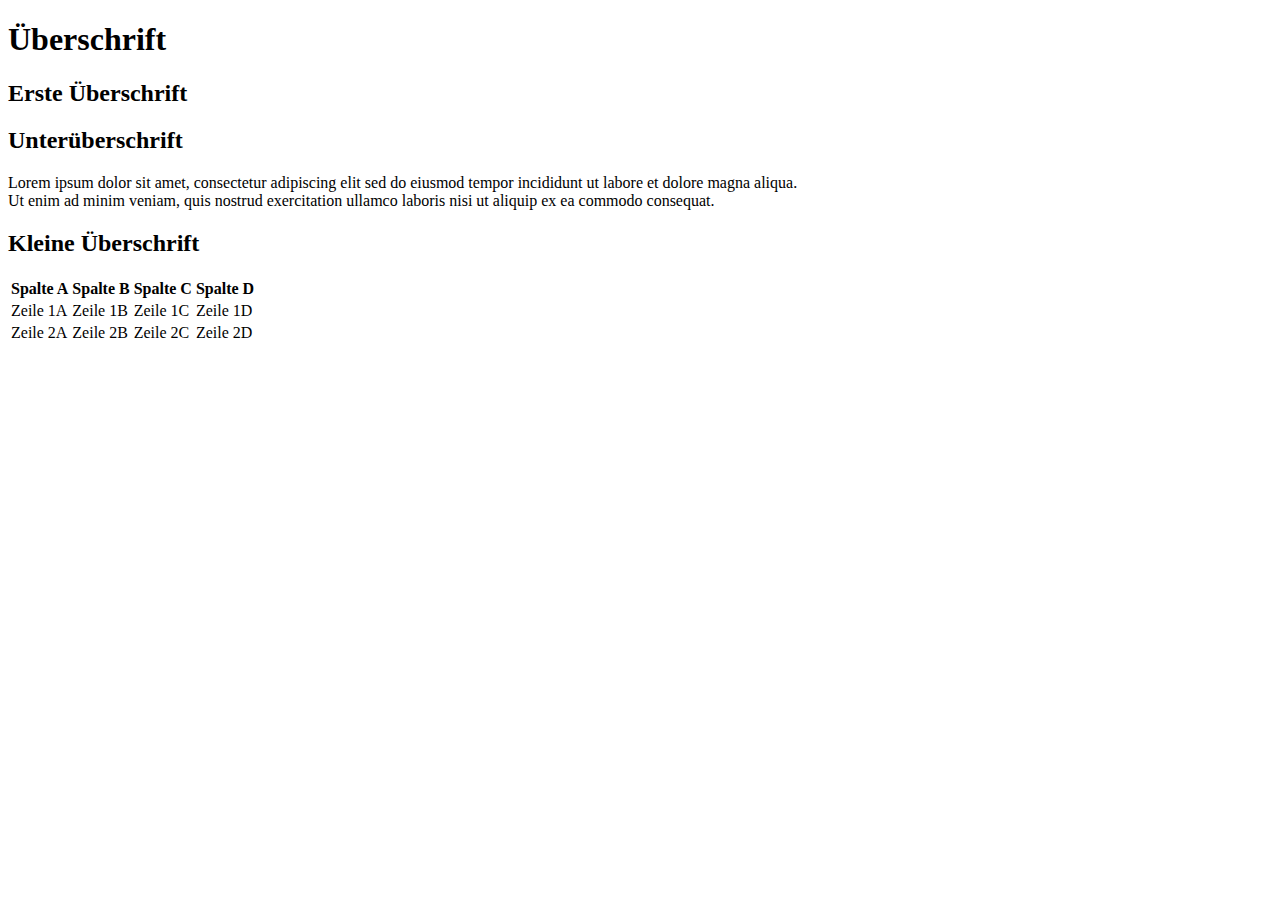
<file: E1/index.html>
<!DOCTYPE html>
<html>
    <head>
        <meta charset="utf-8" />
        <title>HTML Tutorials</title>
    </head>
    <body>        
	
		<h1>Überschrift</h1>
		
		<h2>Erste Überschrift</h2>
		
		<h2>Unterüberschrift</h2>		
		<p>Lorem ipsum dolor sit amet, consectetur adipiscing elit sed do eiusmod tempor incididunt ut labore et dolore magna aliqua. <br />
		Ut enim ad minim veniam, quis nostrud exercitation ullamco laboris nisi ut aliquip ex ea commodo consequat. </p>
		
		<h2>Kleine Überschrift</h2>
		<table>
			<tr>
				<th>Spalte A</th>
				<th>Spalte B</th>
				<th>Spalte C</th>
				<th>Spalte D</th>
			</tr>
			<tr>
				<td>Zeile 1A</td>
				<td>Zeile 1B</td>
				<td>Zeile 1C</td>
				<td>Zeile 1D</td>
			</tr>
			<tr>
				<td>Zeile 2A</td>
				<td>Zeile 2B</td>
				<td>Zeile 2C</td>
				<td>Zeile 2D</td>
			</tr>
		</table>
		
    </body>
</html>
</file>
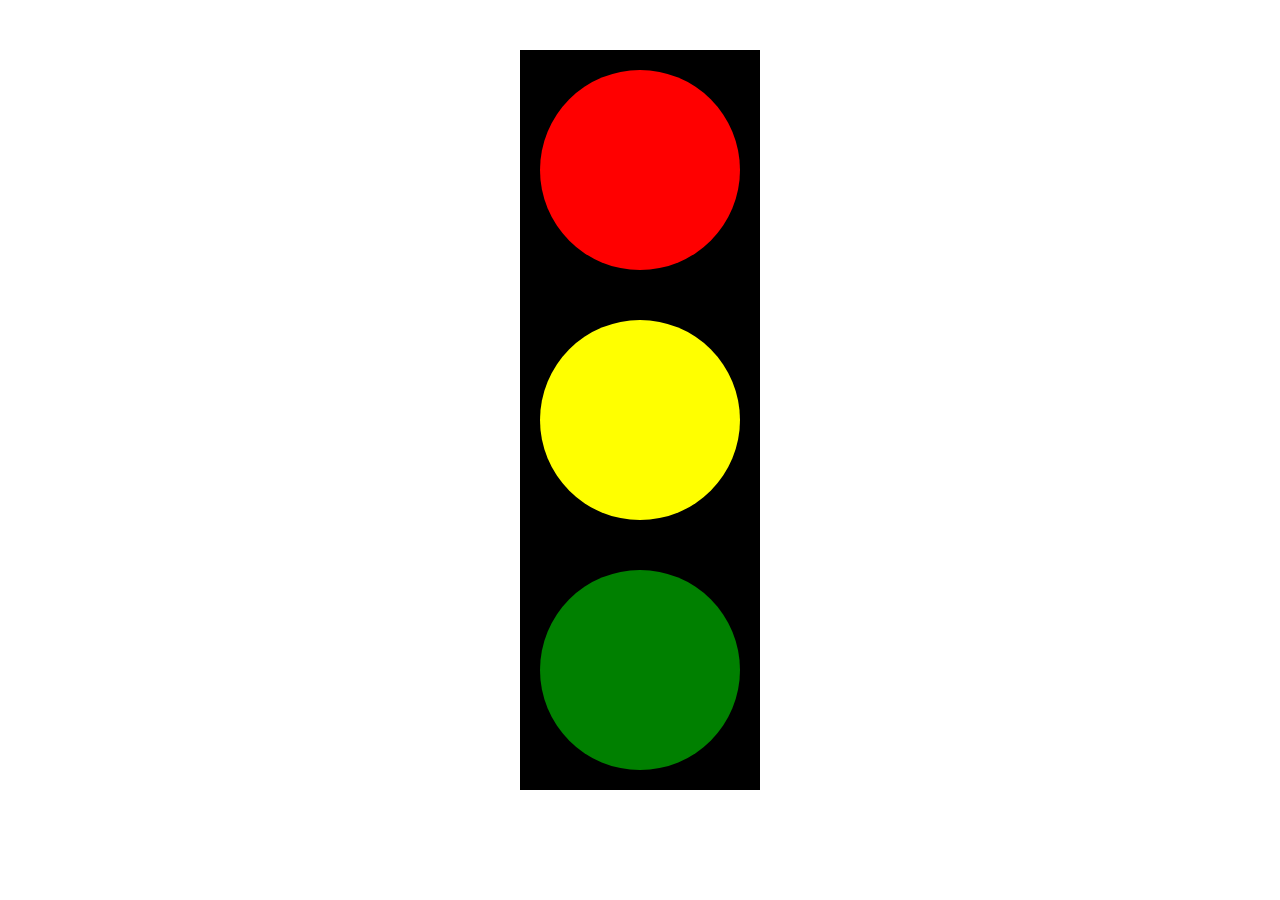
<file: E7/index.html>
<!DOCTYPE html>
<html>
    <head>
        <meta charset="utf-8" />
		<script src="https://ajax.googleapis.com/ajax/libs/jquery/3.3.1/jquery.min.js"></script>
		<link href="style.css" rel="stylesheet" />
        <title>HTML Tutorials</title>
    </head>
    <body>        
	
		<div class="traffic_light_container">
			<div class="light" id="red"></div>
			<div class="light" id="yellow"></div>
			<div class="light" id="green"></div>
		</div>
		
    </body>
</html>
</file>
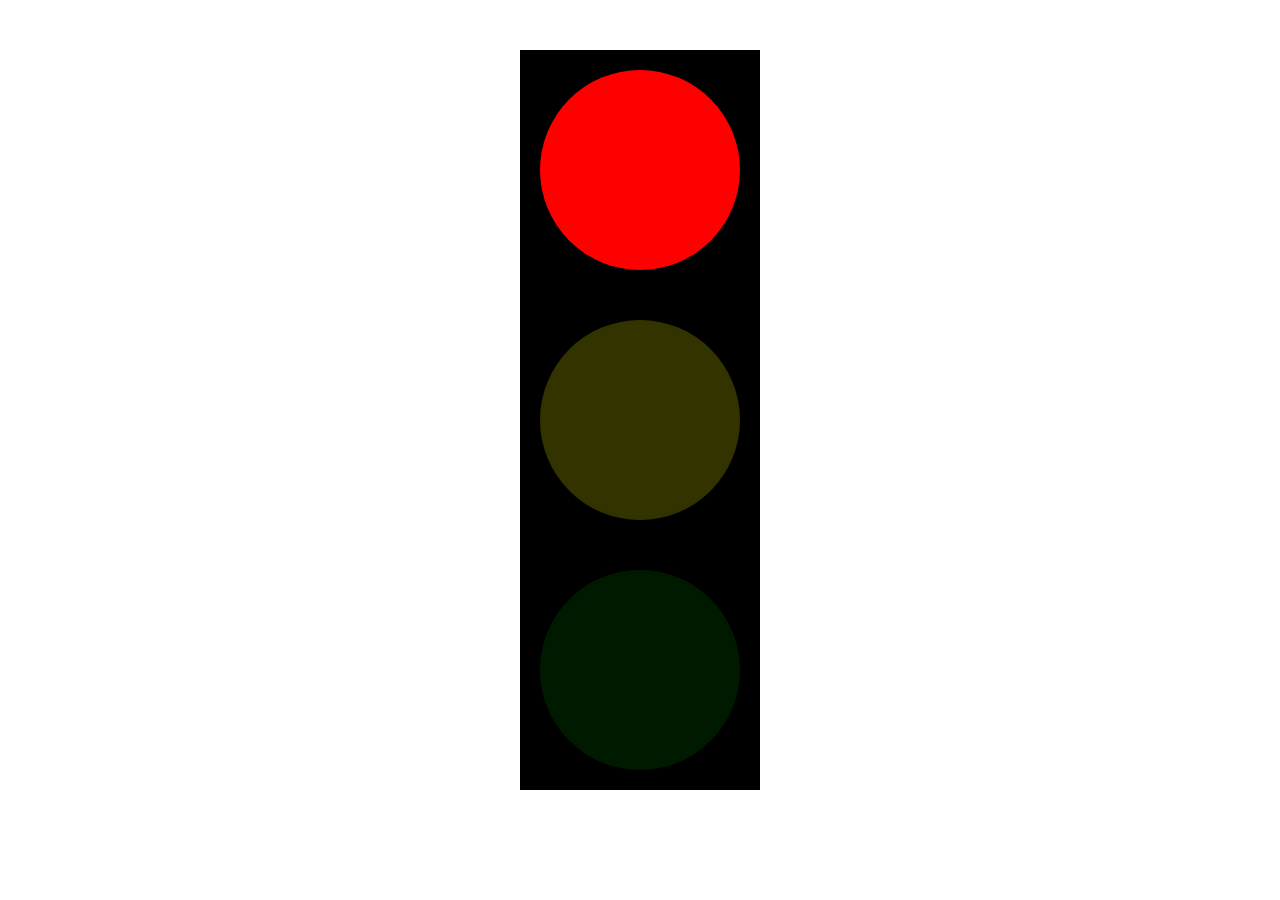
<file: E8/index.html>
<!DOCTYPE html>
<html>
    <head>
        <meta charset="utf-8" />
		<script src="https://ajax.googleapis.com/ajax/libs/jquery/3.3.1/jquery.min.js"></script>
		<link href="style.css" rel="stylesheet" />
        <title>HTML Tutorials</title>
    </head>
    <body>        
		
		<div class="traffic_light_container">
			<div class="light" id="red"></div>
			<div class="light" id="yellow"></div>
			<div class="light" id="green"></div>
		</div>
		
		<script>
		$('#yellow').fadeTo(500, 0.2);
		$('#green').fadeTo(500, 0.2);
		var iRed = true;
		
		function lightSwitch() {
		
			if(iRed === true) {
				// switch to green
				$('#red').delay(1300).fadeTo(500, 0.2);
				$('#yellow').fadeTo(500, 1).delay(800).fadeTo(500, 0.2);
				$('#yellow').promise().done(function () {
					$('#green').fadeTo(500, 1);
				});
				iRed = false;
			}
			else {
				// switch to red
				$('#green').fadeTo(500, 0.2);
				$('#yellow').delay(500).fadeTo(500, 1).delay(800).fadeTo(500, 0.2);
				$('#yellow').promise().done(function () {
					$('#red').fadeTo(500, 1);
				});
				iRed = true;
			}
			
		}
		
		$(document).keypress(function() {
		  lightSwitch()
		});
		</script>
		
    </body>
</html>
</file>
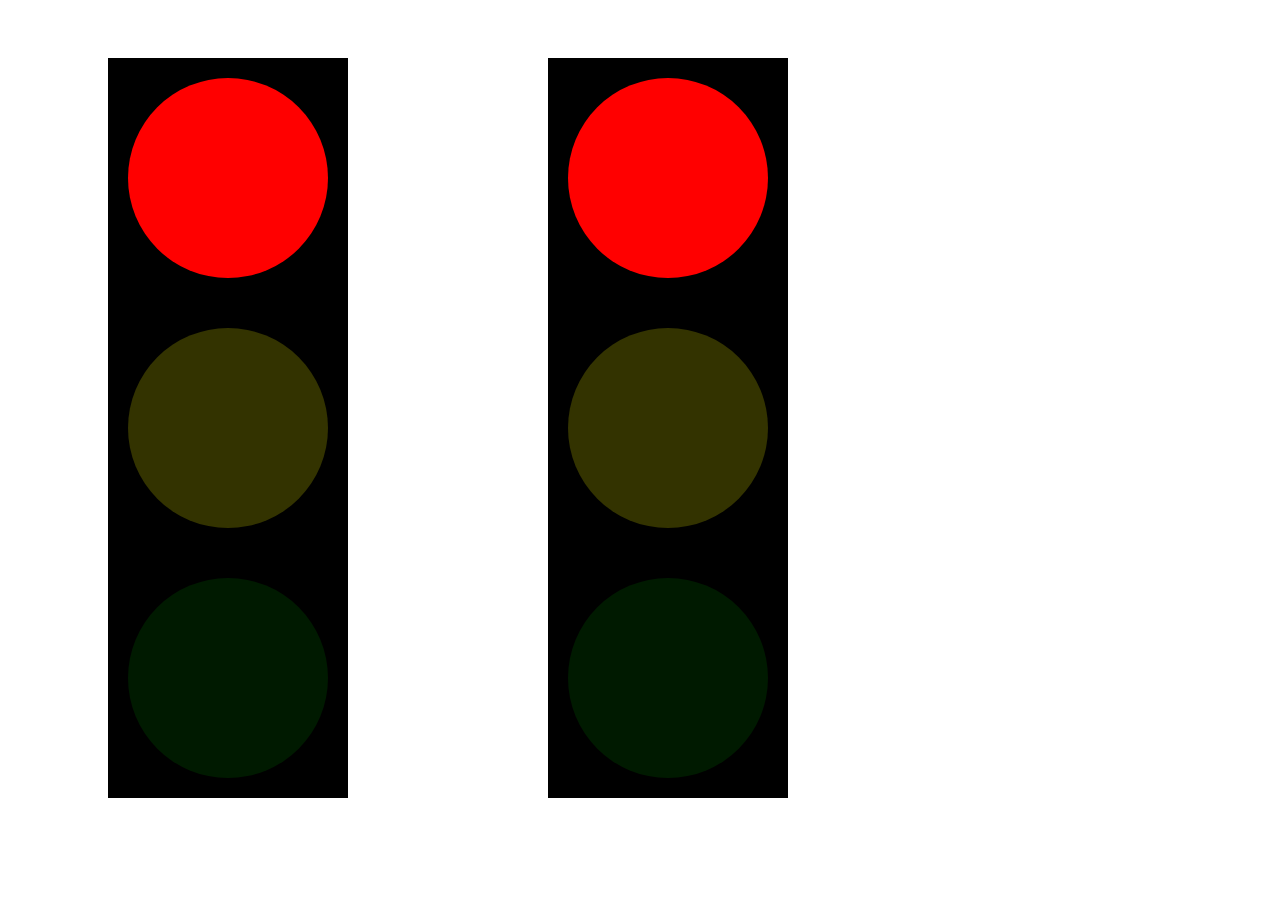
<file: E9/index.html>
<!DOCTYPE html>
<html>
    <head>
        <meta charset="utf-8" />
		<script src="https://ajax.googleapis.com/ajax/libs/jquery/3.3.1/jquery.min.js"></script>
		<link href="style.css" rel="stylesheet" />
        <title>HTML Tutorials</title>
    </head>
    <body>        
		
		<div class="traffic_light_container">
			<div class="light" id="red_1"></div>
			<div class="light" id="yellow_1"></div>
			<div class="light" id="green_1"></div>
		</div>
		
		<div class="traffic_light_container">
			<div class="light" id="red_2"></div>
			<div class="light" id="yellow_2"></div>
			<div class="light" id="green_2"></div>
		</div>
		
		<script>
		$('#yellow_1').fadeTo(500, 0.2);
		$('#green_1').fadeTo(500, 0.2);
		$('#yellow_2').fadeTo(500, 0.2);
		$('#green_2').fadeTo(500, 0.2);
		
		var aRed = {
			"_1": true,
			"_2": true
		};
		
		function lightSwitch(sSuffix) {
		
			if(aRed[sSuffix] === true) {
				// switch to green
				$('#red' + sSuffix).delay(1300).fadeTo(500, 0.2);
				$('#yellow' + sSuffix).fadeTo(500, 1).delay(800).fadeTo(500, 0.2);
				$('#yellow' + sSuffix).promise().done(function () {
					$('#green' + sSuffix).fadeTo(500, 1);
				});
				aRed[sSuffix] = false;
			}
			else {
				// switch to red
				$('#green' + sSuffix).fadeTo(500, 0.2);
				$('#yellow' + sSuffix).delay(500).fadeTo(500, 1).delay(800).fadeTo(500, 0.2);
				$('#yellow' + sSuffix).promise().done(function () {
					$('#red' + sSuffix).fadeTo(500, 1);
				});
				aRed[sSuffix] = true;
			}
			
		}
		
		$(document).keypress(function() {
			if(Math.random() > 0.5) {
				lightSwitch("_1");
			}
			else {
				lightSwitch("_2");
			};
		});
		</script>
		
    </body>
</html>
</file>
<file: E7/style.css>
.traffic_light_container {
	width: 200px;
	height: 700px;
	background-color: #000;
	padding:20px;
	margin: 50px auto;
}

.light {
	width: 200px;
	height: 200px;
	border-radius: 50% 50%;
}

#red {
	background-color: red;
}

#yellow {
	background-color: yellow;
	margin: 50px 0;
}

#green {
	background-color: green;
}
</file>
<file: E8/style.css>
.traffic_light_container {
	width: 200px;
	height: 700px;
	background-color: #000;
	padding:20px;
	margin: 50px auto;
}

.light {
	width: 200px;
	height: 200px;
	border-radius: 50% 50%;
}

#red {
	background-color: red;
}

#yellow {
	background-color: yellow;
	margin: 50px 0;
}

#green {
	background-color: green;
}
</file>
<file: E9/style.css>
.traffic_light_container {
	width: 200px;
	height: 700px;
	background-color: #000;
	padding:20px;
	margin: 50px 100px;
    float: left;
}

.light {
	width: 200px;
	height: 200px;
	border-radius: 50% 50%;
}

#red_1, #red_2 {
	background-color: red;
}

#yellow_1, #yellow_2 {
	background-color: yellow;
	margin: 50px 0;
}

#green_1, #green_2 {
	background-color: green;
}
</file>
